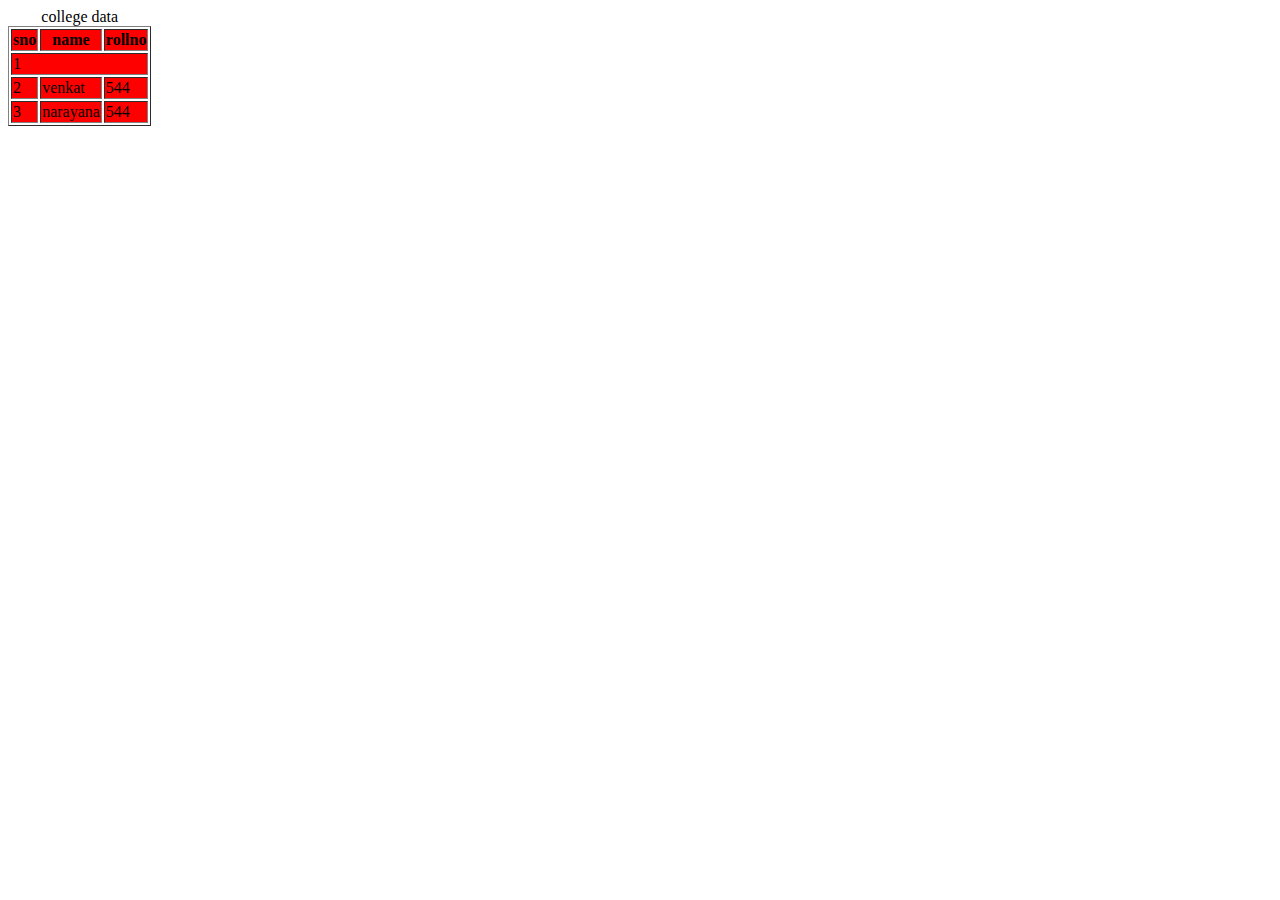
<file: index.html>
<!DOCTYPE html>
<html>
<head>
	<title></title>
</head>
<body>
	<table border="1">
		<caption>college data</caption>
		<colgroup>
			<col span="3" style="background-color: red">
		</colgroup>
		<tr>
			<th>sno</th>
			<th>name</th>
			<th>rollno</th>
		</tr>
		<tr>
			<td colspan="3">1</td>
			<!-- <td>surya</td>
			<td>535</td> -->
		</tr>
		<tr>
			<td>2</td>
			<td>venkat</td>
			<td>544</td>
		</tr>
		<tr>
			<td>3</td>
			<td>narayana</td>
			<td>544</td>
		</tr>
	</table>

</body>
</html>
</file>
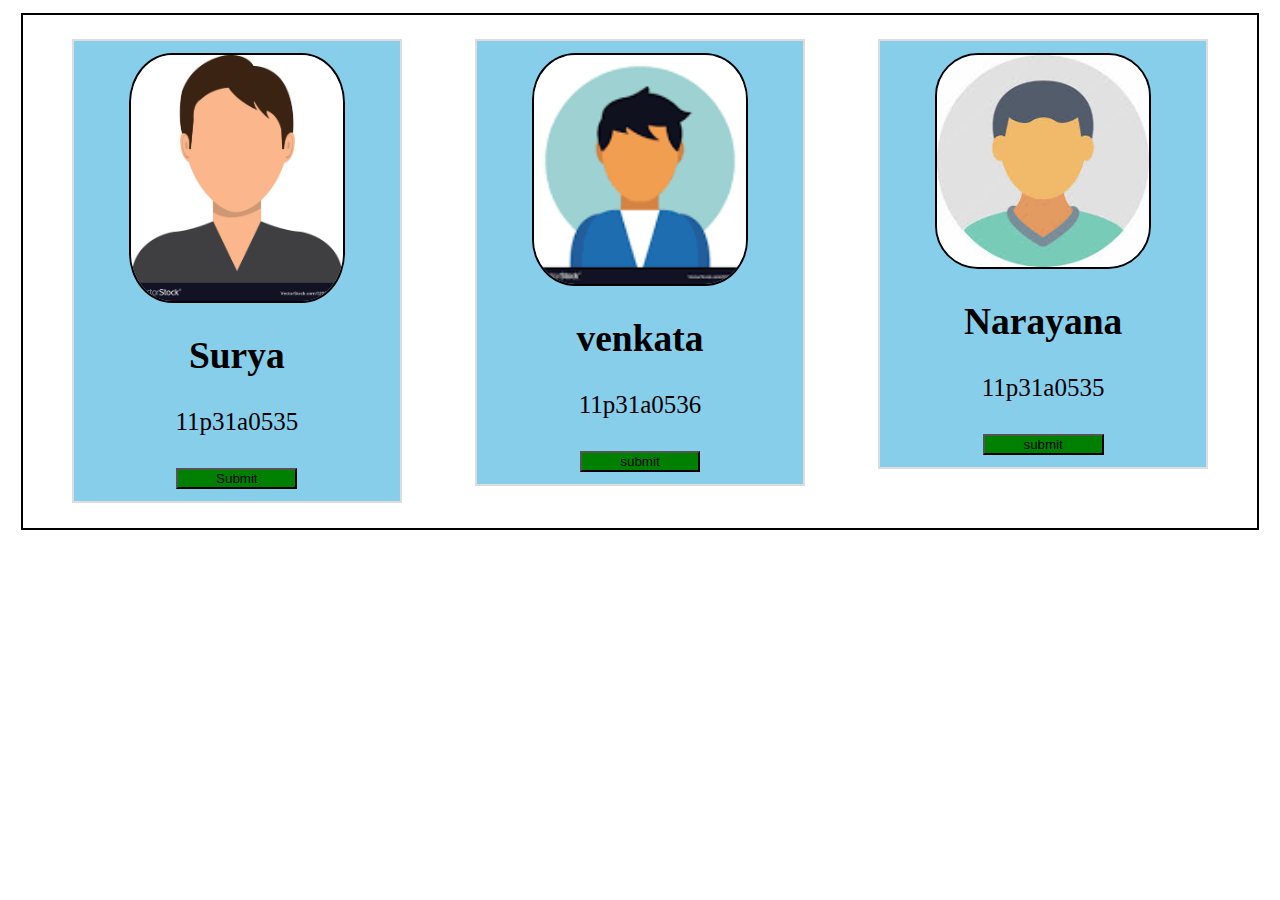
<file: card.html>
<!DOCTYPE html>
<html>
<head>
	<title></title>
	<meta name="viewport" content="width=device-width,initial-scale=1.0">
	<link rel="stylesheet" type="text/css" href="card.css">
</head>
<body>

	<div class="card-view">
		<div class="card1">
			<img src="profile.jpg" alt="picture">
			<h2>Surya</h2>
			<p>11p31a0535</p>
			<button>Submit</button>
			
		</div>
		<div class="card2">
			<img src="download.png" alt="image">
			<h2>venkata</h2>
			<p>11p31a0536</p>
			<button>submit</button>
			
		</div>
		<div class="card3">
			<img src="download2.jpg" alt="image">
			<h2>Narayana</h2>
			<p>11p31a0535</p>
			<button>submit</button>

			
		</div>
		
	</div>

</body>
</html>
</file>
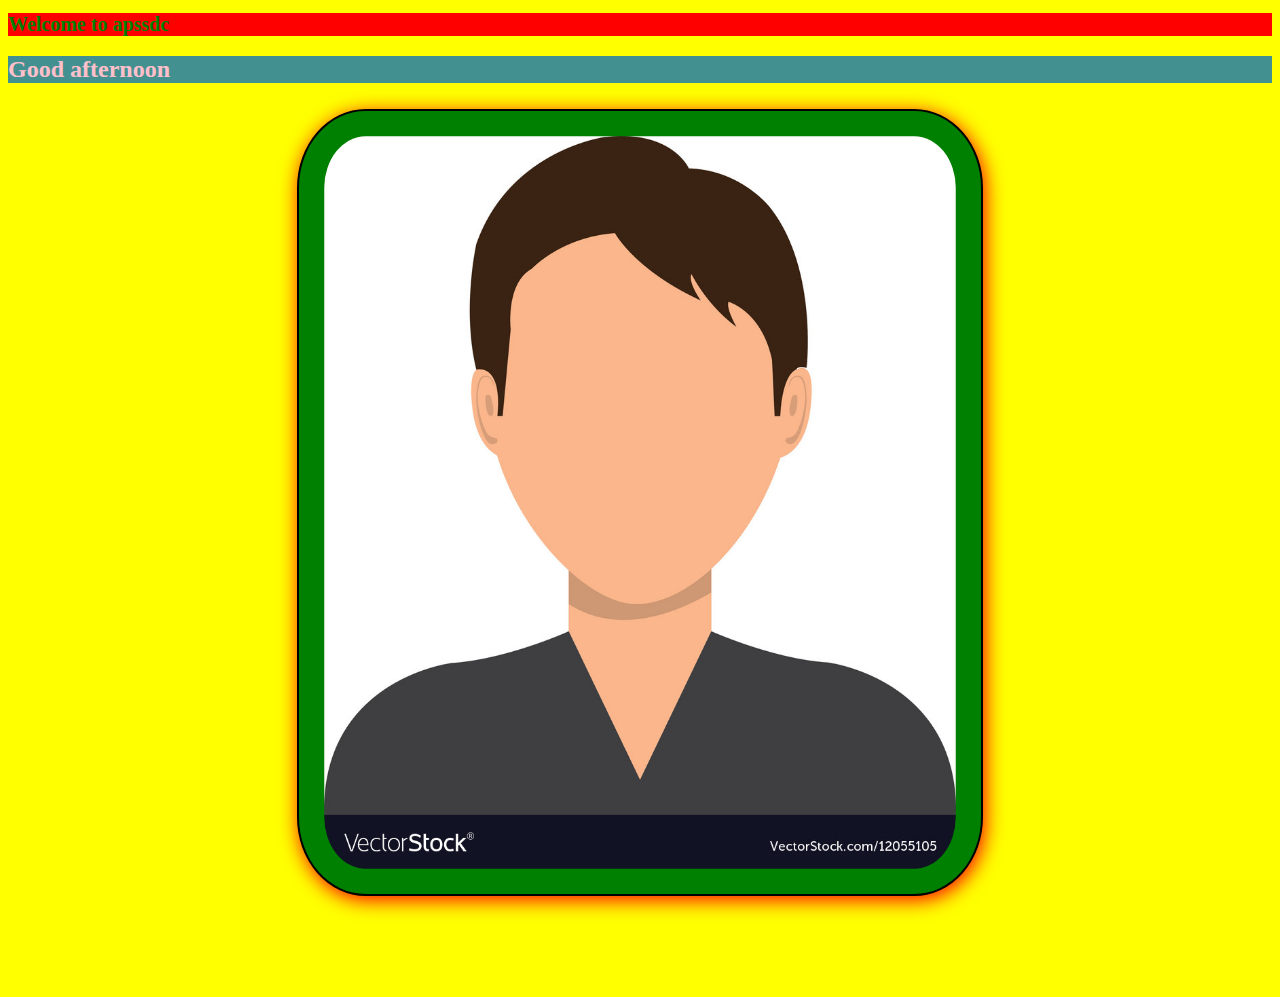
<file: css.html>
<!DOCTYPE html>
<html>
<head>
	<link rel="stylesheet" type="text/css" href="style.css">
	<title></title>


	<style>
		h2,h1{
			background-color: #439090;
			color: pink;
		}
	</style>

</head>
<body>

	<h1 style="background-color: red;color: green;font-size: 20px">Welcome to apssdc</h1>
	<h2>Good afternoon</h2>

	<div id="image1">
		<img src="profile.jpg" alt="picture">
	</div>
	
</body>
</html>
</file>
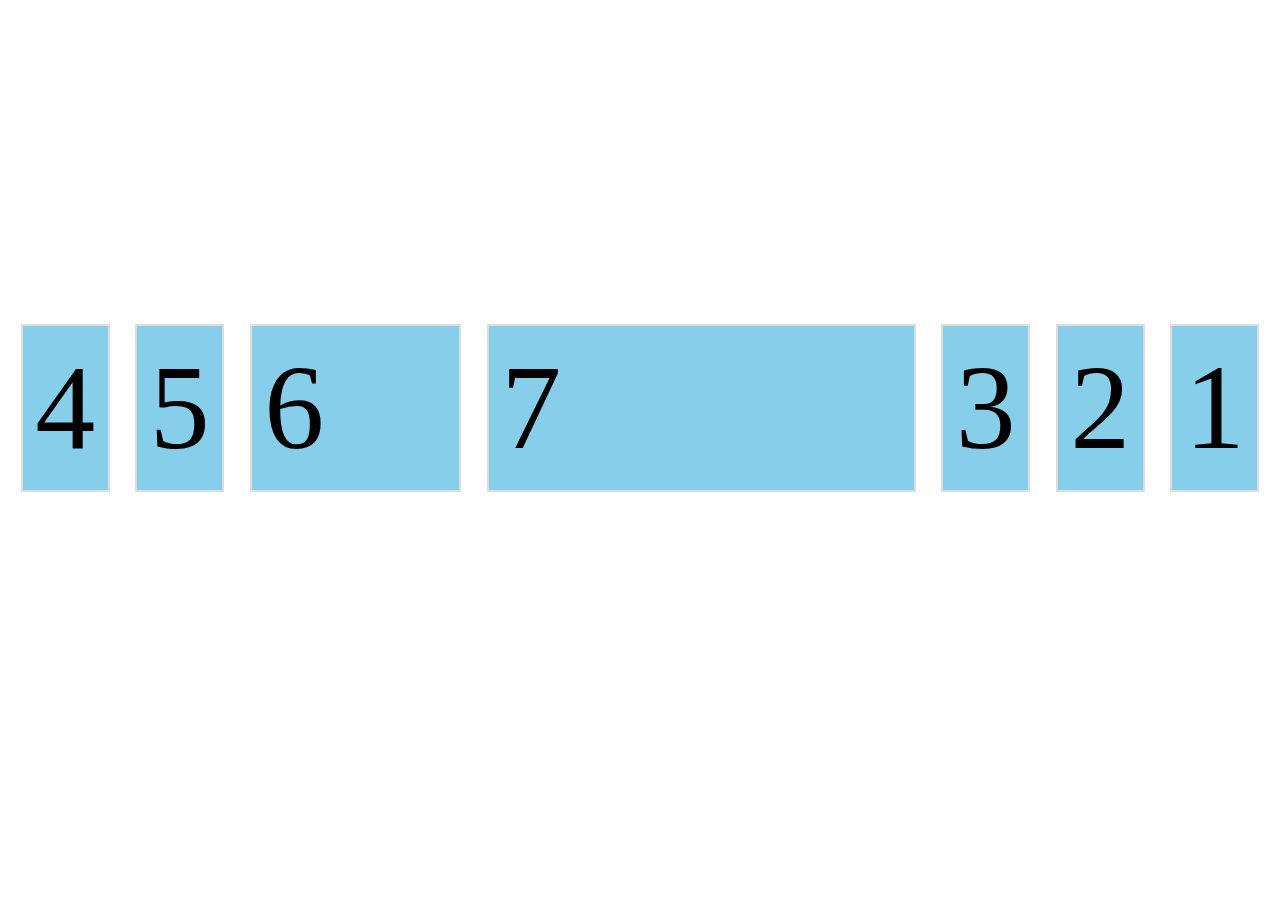
<file: flexbox.html>
<!DOCTYPE html>
<html>
<head>
	<title></title>
	<meta name="viewport" content="width=device-width, initial-scale=1.0">

	<style type="text/css">

		.flex{
			display: flex;
			/*flex-direction: row;
			justify-content: space-around;
			flex-wrap: no-wrap;
*/          height: 800px;
         /*   align-items: stretch;*/
         flex-wrap: wrap;
         align-content: space-around;



		}
		
			.flex div{
	padding:1%;
	margin: 1%;
	border: 2px solid #ddd;
	background-color: skyblue;
	font-size: 120px;

      }
	</style>


</head>
<body>

	<div class="flex">
		<!-- <div>A</div>
		<div>B</div>
		<div>C</div>
		<div>D</div>
		<div>A</div>
		<div>B</div>
		<div>C</div>
		<div>D</div>
		<div>A</div>
		<div>B</div>
		<div>C</div>
		<div>D</div>
		<div>A</div>
		<div>B</div>
		<div>C</div>
		<div>D</div> -->

		<div style="order: 3">1</div>
		<div style="order: 2">2</div>
		<div style="order: 1">3</div>
		<div>4</div>
		<div>5</div>
		<div style="flex-grow: 1">6</div>
		<div style="flex-basis: 400px">7</div>

		

		
	</div>

</body>
</html>
</file>
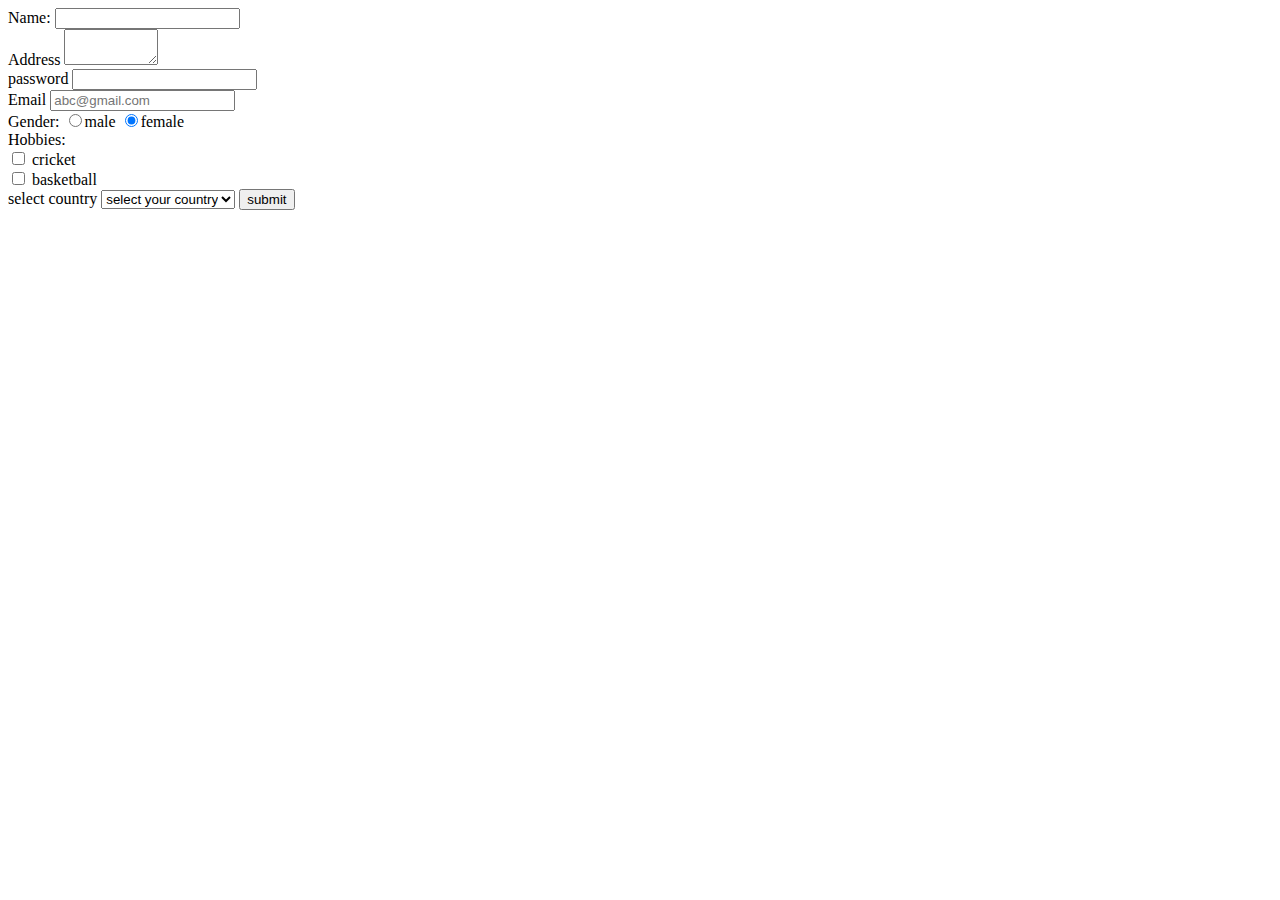
<file: form.html>
<!DOCTYPE html>
<html>
<head>
	<title></title>
</head>
<body>
	<form>
		Name:
		<input type="text" name="" required><br>
		<label>Address</label>
		<textarea rows="2" cols="9"></textarea><br>

		<label for="pwd">password</label>
		<input type="password" id="pwd" name="" required><br>

		<label for="email">Email</label>
		<input type="email" placeholder="abc@gmail.com" id="email" name="" required><br>

		<label>Gender:</label>
		<input type="radio" name="gender">male
		<input type="radio" name="gender" checked="true">female<br>

		Hobbies:<br>
		<input type="checkbox" name="cricket" value="cricket">
		<label>cricket</label><br>

		<input type="checkbox" name="cricket" value="cricket">
		<label>basketball</label><br>

		<label>select country</label>
		<select>
			<option selected disabled>select your country</option>
			<option>India</option>
			<option>pakisthan</option>
			<option>china</option>
			<option>america</option>
		</select>



		<input type="submit" name="" value="submit">


	</form>

</body>
</html>
</file>
<file: card.css>
.card-view{
	border: 2px solid black;
	padding:1%;
	margin: 1%;
	display: flex;
	flex-direction: row;
	justify-content: space-around;
}

.card1,.card2,.card3{
	border:2px solid #ddd;
	padding: 1%;
	margin: 1%;
	width: 25%;
	height: 60%;
	text-align: center;
	font-size: 25px;
	background-color: skyblue;
}

/*.card2{
	border:2px solid #ddd;
	padding: 1%;
	margin: 1%;
	width: 25%;
	text-align: center;
	font-size: 25px;
	background-color: skyblue;
}*/

button{
	width: 40%;
	background-color: green;
	height: 10%;
}

/*.card3{
	border:2px solid #ddd;
	padding: 1%;
	margin: 1%;
	width: 25%;
	text-align: center;
	font-size: 25px;
	background-color: skyblue;
}*/

img{
	width: 70%;
	border: 2px solid black;
	display: block;
	margin-left: auto;
	margin-right: auto;
	border-radius: 20%;

}

@media only screen and (min-width:0px) and (max-width:480px){

	.card-view{
	border: 2px solid black;
	padding:1%;
	margin: 1%;
	display: flex;
	flex-direction: column;
	justify-content: space-around;
}

.card1,.card2,.card3{
	border:2px solid #ddd;
	padding: 1%;
	margin: 1%;
	width: 90%;
	height: 60%;
	text-align: center;
	font-size: 25px;
	background-color: orange;
}

/*.card2{
	border:2px solid #ddd;
	padding: 1%;
	margin: 1%;
	width: 90%;
	text-align: center;
	font-size: 25px;
	background-color: orange;
}*/

button{
	width: 40%;
	background-color: green;
	height: 10%;
}

/*.card3{
	border:2px solid #ddd;
	padding: 1%;
	margin: 1%;
	width: 90%;
	text-align: center;
	font-size: 25px;
	background-color: orange;
}*/

img{
	width: 70%;
	border: 2px solid black;
	display: block;
	margin-left: auto;
	margin-right: auto;
	border-radius: 20%;

}
}

@media only screen and (min-width:481px) and (max-width:767px){
	.card-view{
	border: 2px solid black;
	padding:1%;
	margin: 1%;
	display: flex;
	flex-wrap: wrap;
}

.card1,.card2,.card3{
	border:2px solid #ddd;
	padding: 1%;
	margin: 1%;
	width: 40%;
	height: 60%;
	text-align: center;
	font-size: 25px;
	background-color: yellow;
}

/*.card2{
	border:2px solid #ddd;
	padding: 1%;
	margin: 1%;
	width: 25%;
	text-align: center;
	font-size: 25px;
	background-color: skyblue;
}*/

button{
	width: 40%;
	background-color: green;
	height: 10%;
}

/*.card3{
	border:2px solid #ddd;
	padding: 1%;
	margin: 1%;
	width: 25%;
	text-align: center;
	font-size: 25px;
	background-color: skyblue;
}*/

img{
	width: 70%;
	border: 2px solid black;
	display: block;
	margin-left: auto;
	margin-right: auto;
	border-radius: 20%;

}


}
</file>
<file: style.css>
#image1 img{
	height: 30%;
	width: 50%;
	border: 2px solid black;
	/*padding-top: 2%;
	padding-right: 4%;
	padding-bottom: 6%;
	padding-left: 7%;*/
	/*padding: 2% 4% 6% 7%;*/
	padding: 2%;
	margin: 2% 6% 8% 10%;
	border-radius: 10%;
	box-shadow: 2px 4px 20px red;
	display: block;
	margin-left: auto;
	margin-right: auto;
	background-color: green;
}
*{
	background-color: yellow;
}
</file>
